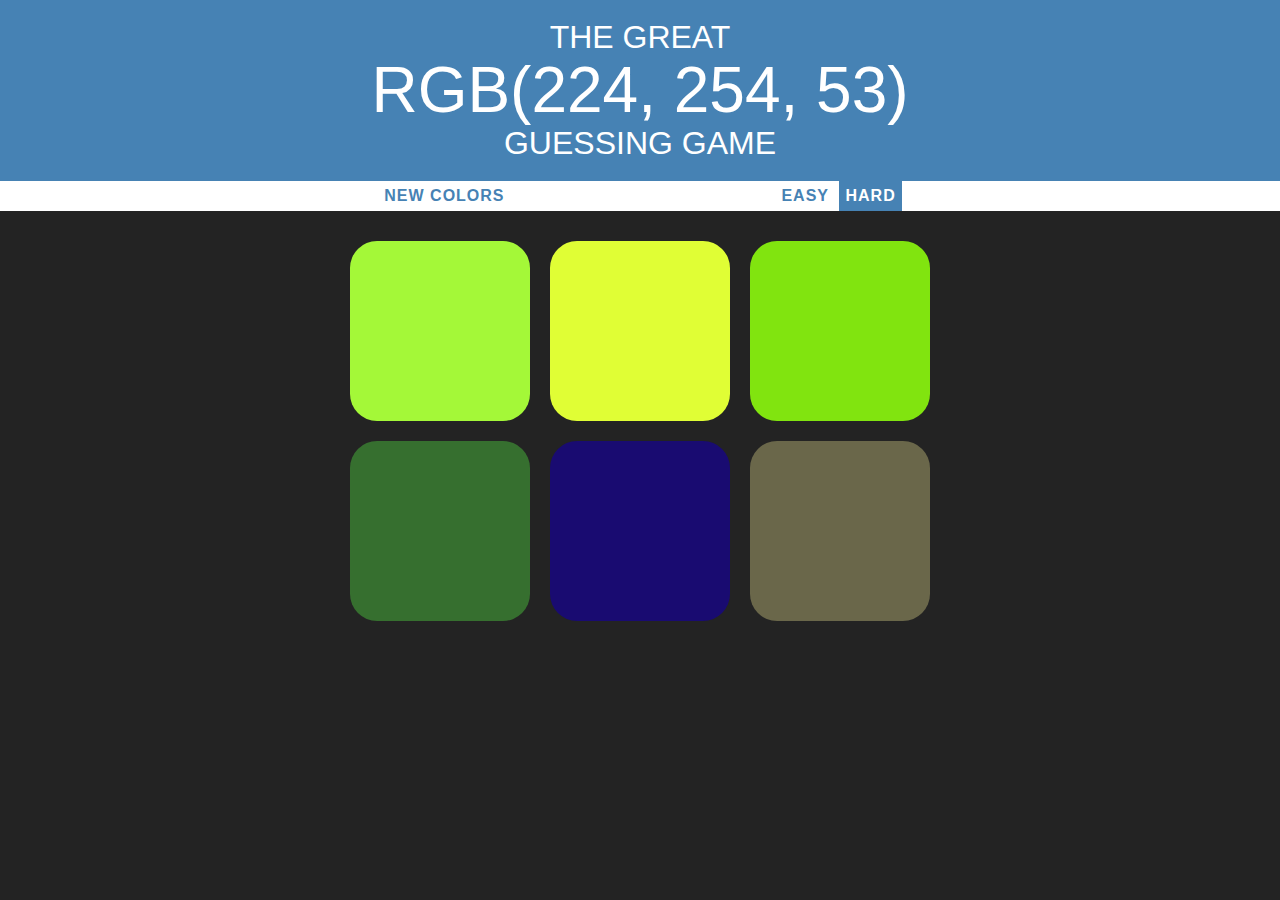
<file: index.html>
<!DOCTYPE html>
<html lang="en">
<head>
    <meta charset="UTF-8">
    <meta name="viewport" content="width=device-width, initial-scale=1.0">
    <meta http-equiv="X-UA-Compatible" content="ie=edge">
    <link rel="stylesheet" href="colorGame.css">
    <title>Color Game</title>
</head>
<body>
    
    <h1>THE GREAT<br>
    <span id="colorDisplay">RGB</span>
    <br>GUESSING GAME</h1>
    
    <div id="stripe">
        <button id="reset">NEW COLORS</button>
        <span id="message"></span>
        <button class="mode">EASY</button>
        <button class="mode selected">HARD</button>
    </div>
    
    <div id="container">
        <div class="square"></div>
        <div class="square"></div>
        <div class="square"></div>
        <div class="square"></div>
        <div class="square"></div>
        <div class="square"></div>
    </div>



    <script src="colorGame.js"></script>
</body>
</html>
</file>
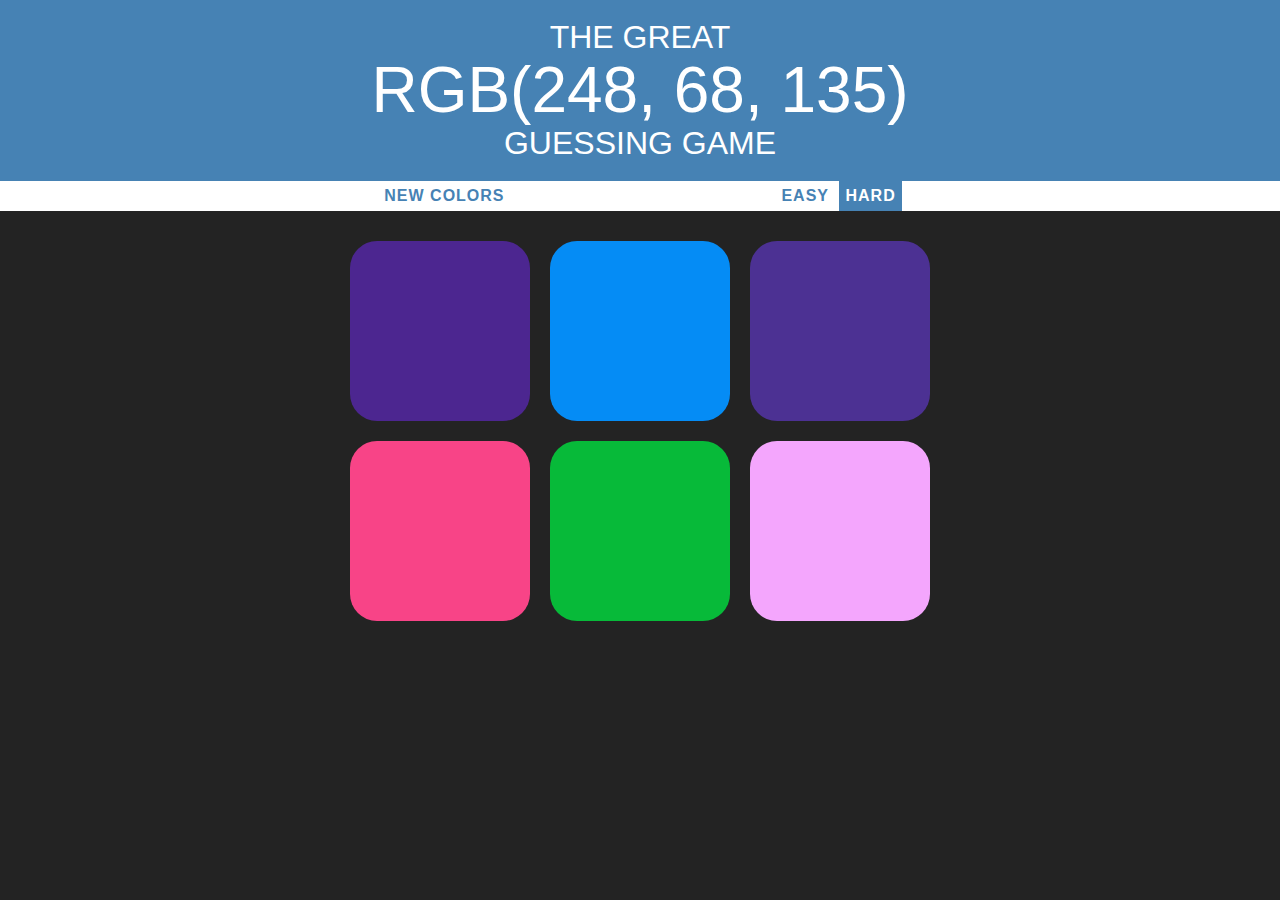
<file: colorGame.html>
<!DOCTYPE html>
<html lang="en">
<head>
    <meta charset="UTF-8">
    <meta name="viewport" content="width=device-width, initial-scale=1.0">
    <meta http-equiv="X-UA-Compatible" content="ie=edge">
    <link rel="stylesheet" href="colorGame.css">
    <title>Color Game</title>
</head>
<body>
    
    <h1>THE GREAT<br>
    <span id="colorDisplay">RGB</span>
    <br>GUESSING GAME</h1>
    
    <div id="stripe">
        <button id="reset">NEW COLORS</button>
        <span id="message"></span>
        <button class="mode">EASY</button>
        <button class="mode selected">HARD</button>
    </div>
    
    <div id="container">
        <div class="square"></div>
        <div class="square"></div>
        <div class="square"></div>
        <div class="square"></div>
        <div class="square"></div>
        <div class="square"></div>
    </div>



    <script src="colorGame.js"></script>
</body>
</html>
</file>
<file: colorGame.css>
body {
    background-color: #232323;
    margin: 0;
    font-family: "Arial";
}

.square {
    width: 30%;
    background: purple;
    padding-bottom: 30%;
    float: left;
    margin: 1.66%;
    border-radius: 15%;
    transition: background 0.6s;
    -webkit-transition: background 0.6s;
    -moz-transition: background 0.6s;
}

#container {
    margin: 20px auto;
    max-width: 600px;
}

h1 {
    color: white;
    line-height: 1.1;
    text-align: center;
    background-color: steelblue;
    margin: 0;
    font-weight: normal;
    text-transform: uppercase;
    padding: 20px 0;
}

#colorDisplay {
    font-size: 200%;
}

#message {
    display: inline-block;
    width: 20%;
}

#stripe {
    height: 30px;
    background-color: white;
    color: black;
    text-align: center;

}

.selected {
    background-color: steelblue;
    color: white;
}

button {
    border: none;
    background: none;
    text-transform: uppercase;
    height: 100%;
    font-weight: 700;
    color: steelblue;
    letter-spacing: 1px;
    font-size: inherit;
    transition: all 0.3s;
    -webkit-transition: all 0.3s;
    -moz-transition: all 0.3s;
    outline: none;
}

button:hover {
    background: steelblue;
    color: white;
}
</file>
